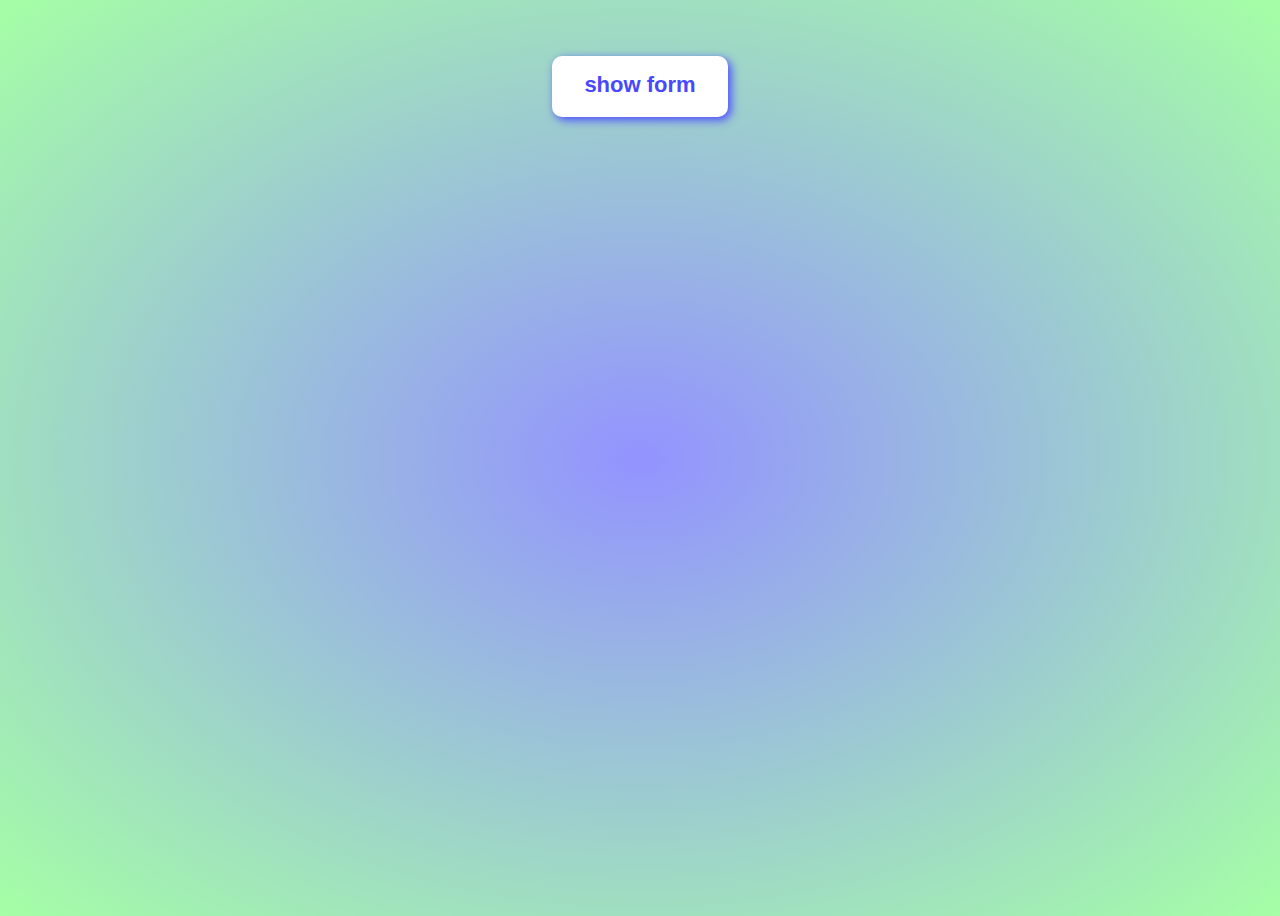
<file: index.html>
<!DOCTYPE html>
<html lang="en">
<head>
    <meta charset="UTF-8">
    <meta http-equiv="X-UA-Compatible" content="IE=edge">
    <meta name="viewport" content="width=device-width, initial-scale=1.0">
    <link rel="stylesheet" href="./style.css">
    <title>step by step form modal</title>
</head>
<body>
    <button id="show">show form</button>
    <!-- step 1 -->
    <div id="form-one" style="display: none">
        <div class="esc">✖</div>
        <form action="">
            <input type="text" placeholder="Yor name" class="input">
            <p class="not-valid" style="display:none"></p>
            <label>men
                <input type="radio">
            </label>
            <label>women
                <input type="radio">
            </label>
            <button id="go-step-two" onload="go_step_two()">Next</button>
        </form>
    </div>
    <!-- step 2 -->
    <div id="form-two" style="display: none">
        <form action="">
            <input type="date" placeholder="Your birthday">
            <input type="number" placeholder="Yor age">
            <button id="return-step-one">Prev</button>
            <button id="go-step-three">Next</button>
        </form>
    </div>
    <!-- step 3 -->
    <div id="form-three" style="display: none">
        <form action="">
            <input type="email" placeholder="Your email" required>
            <input type="number" placeholder="Your phone number" required>
            <button id="return-step-two">Prev</button>
            <button id="submit">submit</button>
        </form>
    </div>
    <script src="./main.js"></script>
</body>
</html>
</file>
<file: style.css>
body{
    background-image: radial-gradient(rgb(147, 147, 255),rgb(165, 255, 165));
    background-repeat: no-repeat;
    background-size: cover;
    height: 100vh;
    overflow-y: hidden;
    text-align: center;
}
button:hover{cursor: pointer;}
.esc{
    padding-top: 0;
    text-align: right;
    margin-bottom: 12px;
    color: #606060;
}
.esc:hover{cursor: pointer;}
#show{
    background: rgb(255, 255, 255);
    border: none;
    color: rgb(72, 72, 255);
    padding: 1rem 2rem 1.2rem;
    font-weight: 600;
    font-size: 22px;
    border-radius: 10px;
    margin-top: 3rem;
    box-shadow: 3px 3px 10px rgb(72, 72, 255);
}
#show:hover{
    background: rgb(70, 70, 155);
    color: white;
    cursor: pointer;
    transition: .5s all;
    box-shadow: 3px 3px 10px white;
}
#form-one,
#form-two,
#form-three{
    padding: 1rem 2rem 3rem;
    background: white;
    width: 250px;
    height: 170px;
    margin: 8% auto;
    border-radius: 10px;
}
#form-two,#form-three{
    padding: 2rem;
}
label{
    display: flex
}
input{
    width: 92%;
    padding: .5rem;
    display: flex;
    margin-bottom: 1rem;
    border: 1px solid black;
}
input[type="radio"]{
    width: 10%;
}
input:focus{
    outline: none;
}
#go-step-two,
#got-step-three,
#submit{
    width: 100%;
    margin-top: 1rem;
    border: none;
    padding: 8px;
    background: #a5fda6;
}
#return-step-one,
#go-step-three{
    border: none;
    padding: 8px;
    background: #a5fda6;
    width: 40%;
    margin: 39px 5px 0;
}
#return-step-two{
    border: none;
    padding: 8px;
    background: #a5fda6;
    width: 100%;
}
</file>
